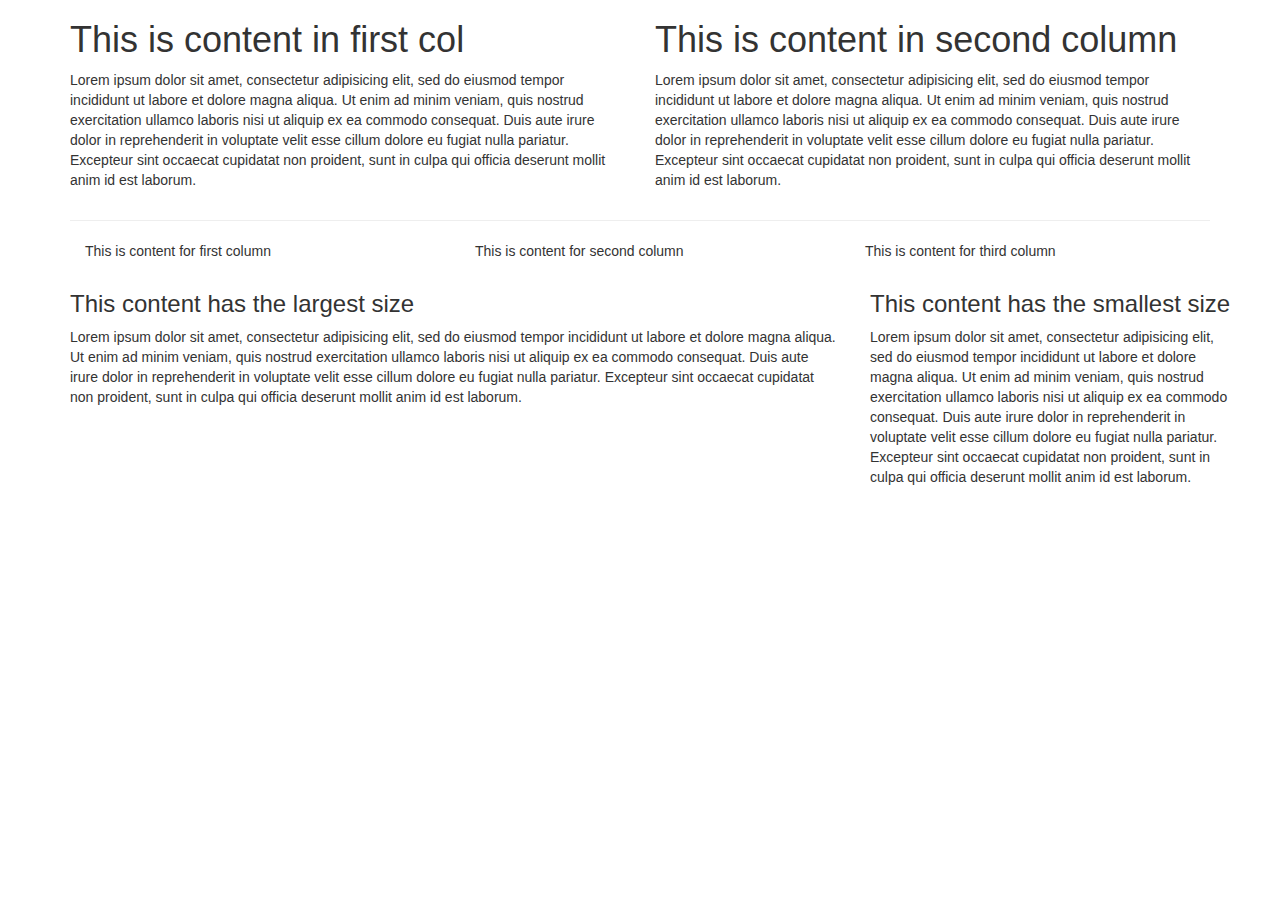
<file: index.html>
<!DOCTYPE html>
<html>
<head>
    <title>First Bootstrap Project</title>
    <link rel="stylesheet" type="text/css" href="css/bootstrap.css">
</head>
<body>
    <div class="container">
        <div class="row">
           <div class="col-md-6">
               <h1>This is content in first col</h1>
               <p>Lorem ipsum dolor sit amet, consectetur adipisicing elit, sed do eiusmod
               tempor incididunt ut labore et dolore magna aliqua. Ut enim ad minim veniam,
               quis nostrud exercitation ullamco laboris nisi ut aliquip ex ea commodo
               consequat. Duis aute irure dolor in reprehenderit in voluptate velit esse
               cillum dolore eu fugiat nulla pariatur. Excepteur sint occaecat cupidatat non
               proident, sunt in culpa qui officia deserunt mollit anim id est laborum.
               </p>
            </div>
            <div class="col-md-6">
                <h1>This is content in second column</h1>
                <p>Lorem ipsum dolor sit amet, consectetur adipisicing elit, sed do eiusmod
                tempor incididunt ut labore et dolore magna aliqua. Ut enim ad minim veniam,
                quis nostrud exercitation ullamco laboris nisi ut aliquip ex ea commodo
                consequat. Duis aute irure dolor in reprehenderit in voluptate velit esse
                cillum dolore eu fugiat nulla pariatur. Excepteur sint occaecat cupidatat non
                proident, sunt in culpa qui officia deserunt mollit anim id est laborum.
                </p>
        </div>
   </div>
   <hr>
   <div class= "container">
     <div class= "row">
       <div class="col-md-4">
           <p>This is content for first column</p>
       </div>
       <div class="col-md-4">
            <p>This is content for second column</p>
       </div>
       <div class="col-md-4">
            <p>This is content for third column</p>
       </div>
       <div class="row">
            <div class="col-md-8">
                <h3>This content has the largest size</h3>
            <p>Lorem ipsum dolor sit amet, consectetur adipisicing elit, sed do eiusmod
            tempor incididunt ut labore et dolore magna aliqua. Ut enim ad minim veniam,
            quis nostrud exercitation ullamco laboris nisi ut aliquip ex ea commodo
            consequat. Duis aute irure dolor in reprehenderit in voluptate velit esse
            cillum dolore eu fugiat nulla pariatur. Excepteur sint occaecat cupidatat non
            proident, sunt in culpa qui officia deserunt mollit anim id est laborum.
            </p>
           </div>
            <div class="col-md-4">
                <h3>This content has the smallest size</h3>
                <p>Lorem ipsum dolor sit amet, consectetur adipisicing elit, sed do eiusmod
            tempor incididunt ut labore et dolore magna aliqua. Ut enim ad minim veniam,
            quis nostrud exercitation ullamco laboris nisi ut aliquip ex ea commodo
            consequat. Duis aute irure dolor in reprehenderit in voluptate velit esse
            cillum dolore eu fugiat nulla pariatur. Excepteur sint occaecat cupidatat non
            proident, sunt in culpa qui officia deserunt mollit anim id est laborum.
                </p>
            </div>
       </div>
   </div>

     <script type="text/javascript" src="js/jquery-3.4.1.min.js"></script>
     <script type="text/javascript" src="js/bootstrap.min.js"></script>
</body>
</html>
</file>
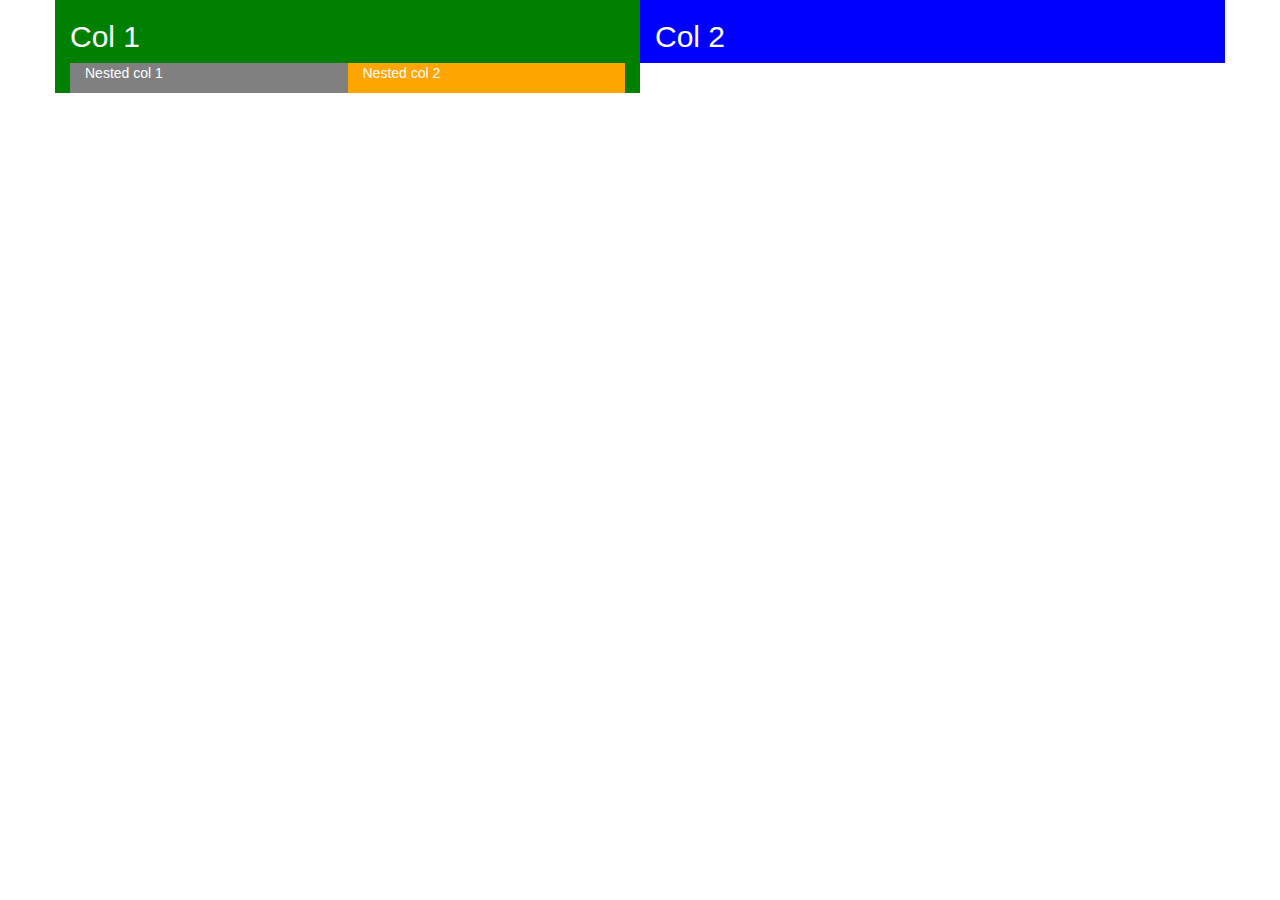
<file: nesting.html>
<!DOCTYPE html>
<html>
<head>
    <title>Nesting In Bootstrap</title>
    <link rel="stylesheet" type="text/css" href="css/bootstrap.css">
     <link rel="stylesheet" type="text/css" href="css/style.css">
</head>
<body>
    <div class="container">
        <div class="row">
            <div class="col-md-6 col1">
                <h2>Col 1</h2>
                <div class="col-md-6 nested-col-1">
                    <p>Nested col 1</p>
                </div>
                <div class="col-md-6 nested-col-2">
                    <p>Nested col 2</p>
                </div>
            </div>
            <div class="col-md-6 col2">
                <h2>Col 2</h2>
            </div>
        </div>
    </div>
    <script type="text/javascript" src="js/jquery-3.4.1.min.js"></script>
    <script type="text/javascript" src="js/bootstrap.js"></script>
</body>
</html>
</file>
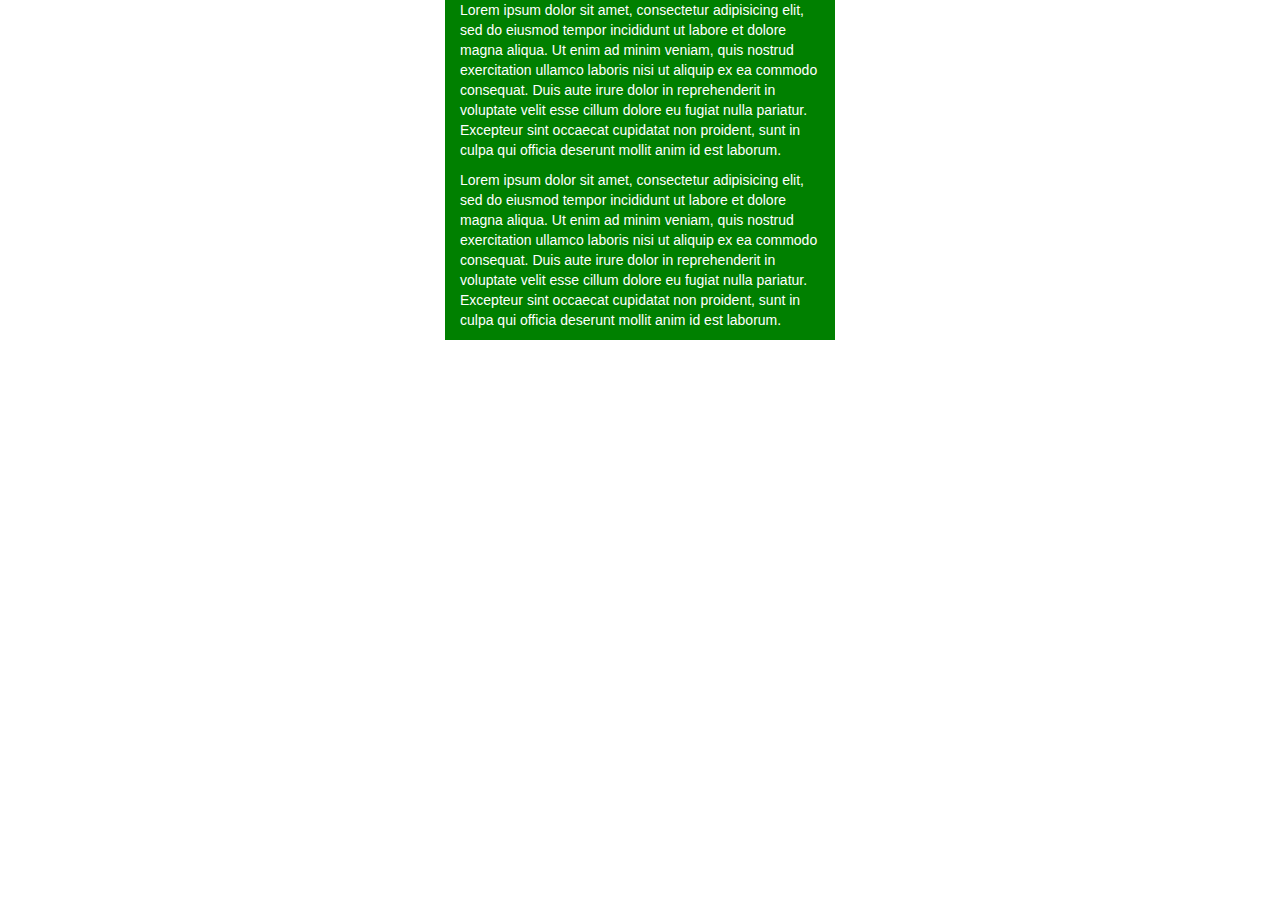
<file: offsetting.html>
<!DOCTYPE html>
<html>
<head>
    <title>Offsetting In Bootstrap</title>
    <link rel="stylesheet" type="text/css" href="css/bootstrap.css">
    <link rel="stylesheet" type="text/css" href="css/style.css">
</head>
<body>
   <div class="container">
        <div class="row">
           <div class="col-md-4 col-md-offset-4 col1">
              <p>
                  Lorem ipsum dolor sit amet, consectetur adipisicing elit, sed do eiusmod
                  tempor incididunt ut labore et dolore magna aliqua. Ut enim ad minim veniam,
                  quis nostrud exercitation ullamco laboris nisi ut aliquip ex ea commodo
                  consequat. Duis aute irure dolor in reprehenderit in voluptate velit esse
                  cillum dolore eu fugiat nulla pariatur. Excepteur sint occaecat cupidatat non
                  proident, sunt in culpa qui officia deserunt mollit anim id est laborum.
              </p>
               <p>
                  Lorem ipsum dolor sit amet, consectetur adipisicing elit, sed do eiusmod
                  tempor incididunt ut labore et dolore magna aliqua. Ut enim ad minim veniam,
                  quis nostrud exercitation ullamco laboris nisi ut aliquip ex ea commodo
                  consequat. Duis aute irure dolor in reprehenderit in voluptate velit esse
                  cillum dolore eu fugiat nulla pariatur. Excepteur sint occaecat cupidatat non
                  proident, sunt in culpa qui officia deserunt mollit anim id est laborum.
              </p>
           </div>
        </div>
    </div>
    <script type="text/javascript" src="js/jquery-3.4.1.min.js"></script>
    <script type="text/javascript" src="js/bootstrap.js"></script>
</body>
</html>
</file>
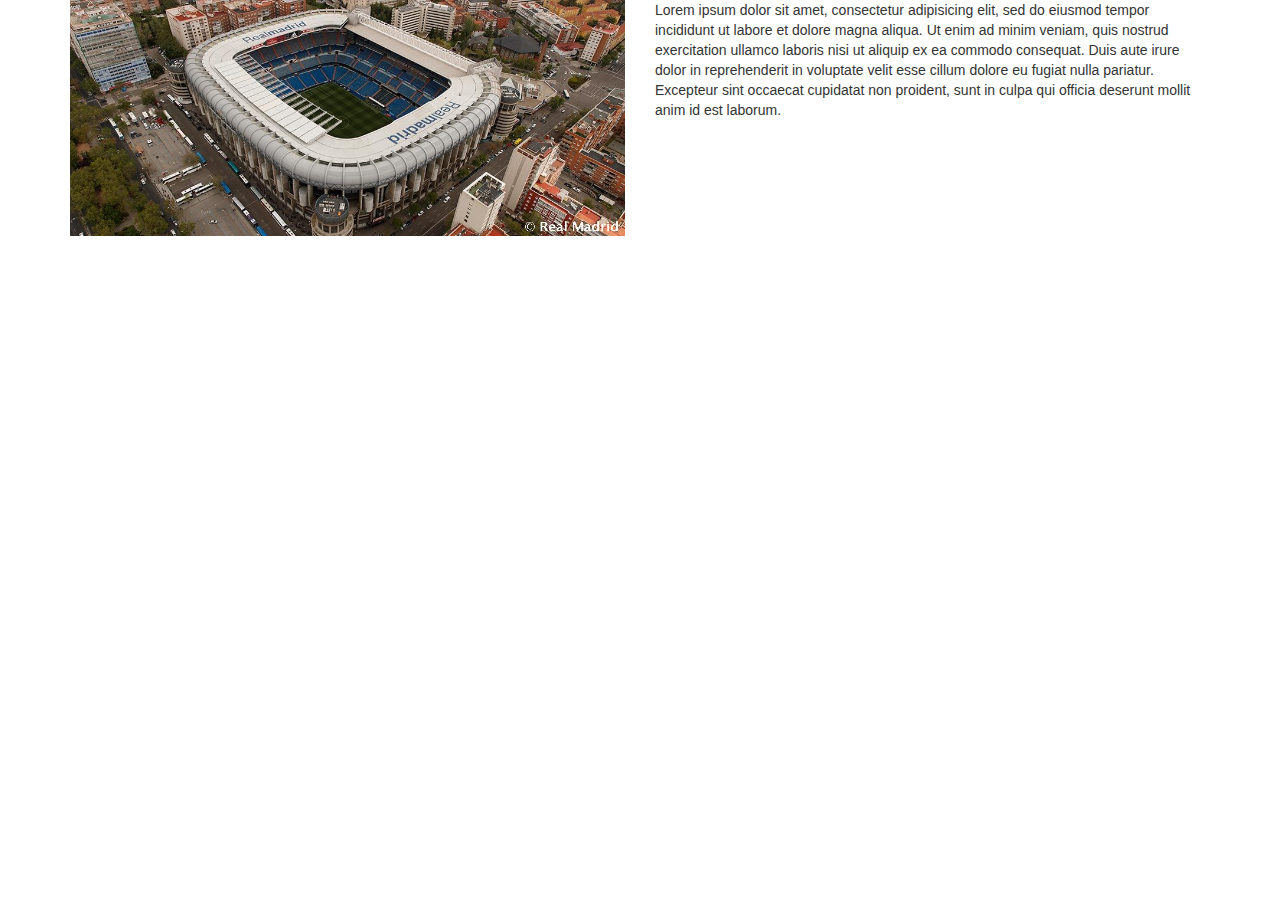
<file: responsive_images.html>
<!DOCTYPE html>
<html>
<head>
    <title>Responsive Images In Bootstrap</title>
    <link rel="stylesheet" type="text/css" href="css/bootstrap.css">
</head>
<body>
    <div class="container">
        <div class="row">
            <div class="col-md-6">
              <img src="images/Bernabeu.jpg" class="img-responsive">
            </div>
            <div class="col-md-6">
               Lorem ipsum dolor sit amet, consectetur adipisicing elit, sed do eiusmod
               tempor incididunt ut labore et dolore magna aliqua. Ut enim ad minim veniam,
               quis nostrud exercitation ullamco laboris nisi ut aliquip ex ea commodo
               consequat. Duis aute irure dolor in reprehenderit in voluptate velit esse
               cillum dolore eu fugiat nulla pariatur. Excepteur sint occaecat cupidatat non
               proident, sunt in culpa qui officia deserunt mollit anim id est laborum.
            </div>
        </div>
    </div>

   <script type="text/javascript" src="js/jquery-3.4.1.min.js"></script>
   <script type="text/javascript" src="js/bootstrap.js"></script>
</body>
</html>
</file>
<file: css/style.css>
.col1{
    background-color: green;
    color: white;
}

.col2{
    background-color:blue;
    color:white;
}

.nested-col-1 {
    background-color:grey;
    color:white;
}

.nested-col-2 {
    background-color:orange;
    color:white;
}
</file>
